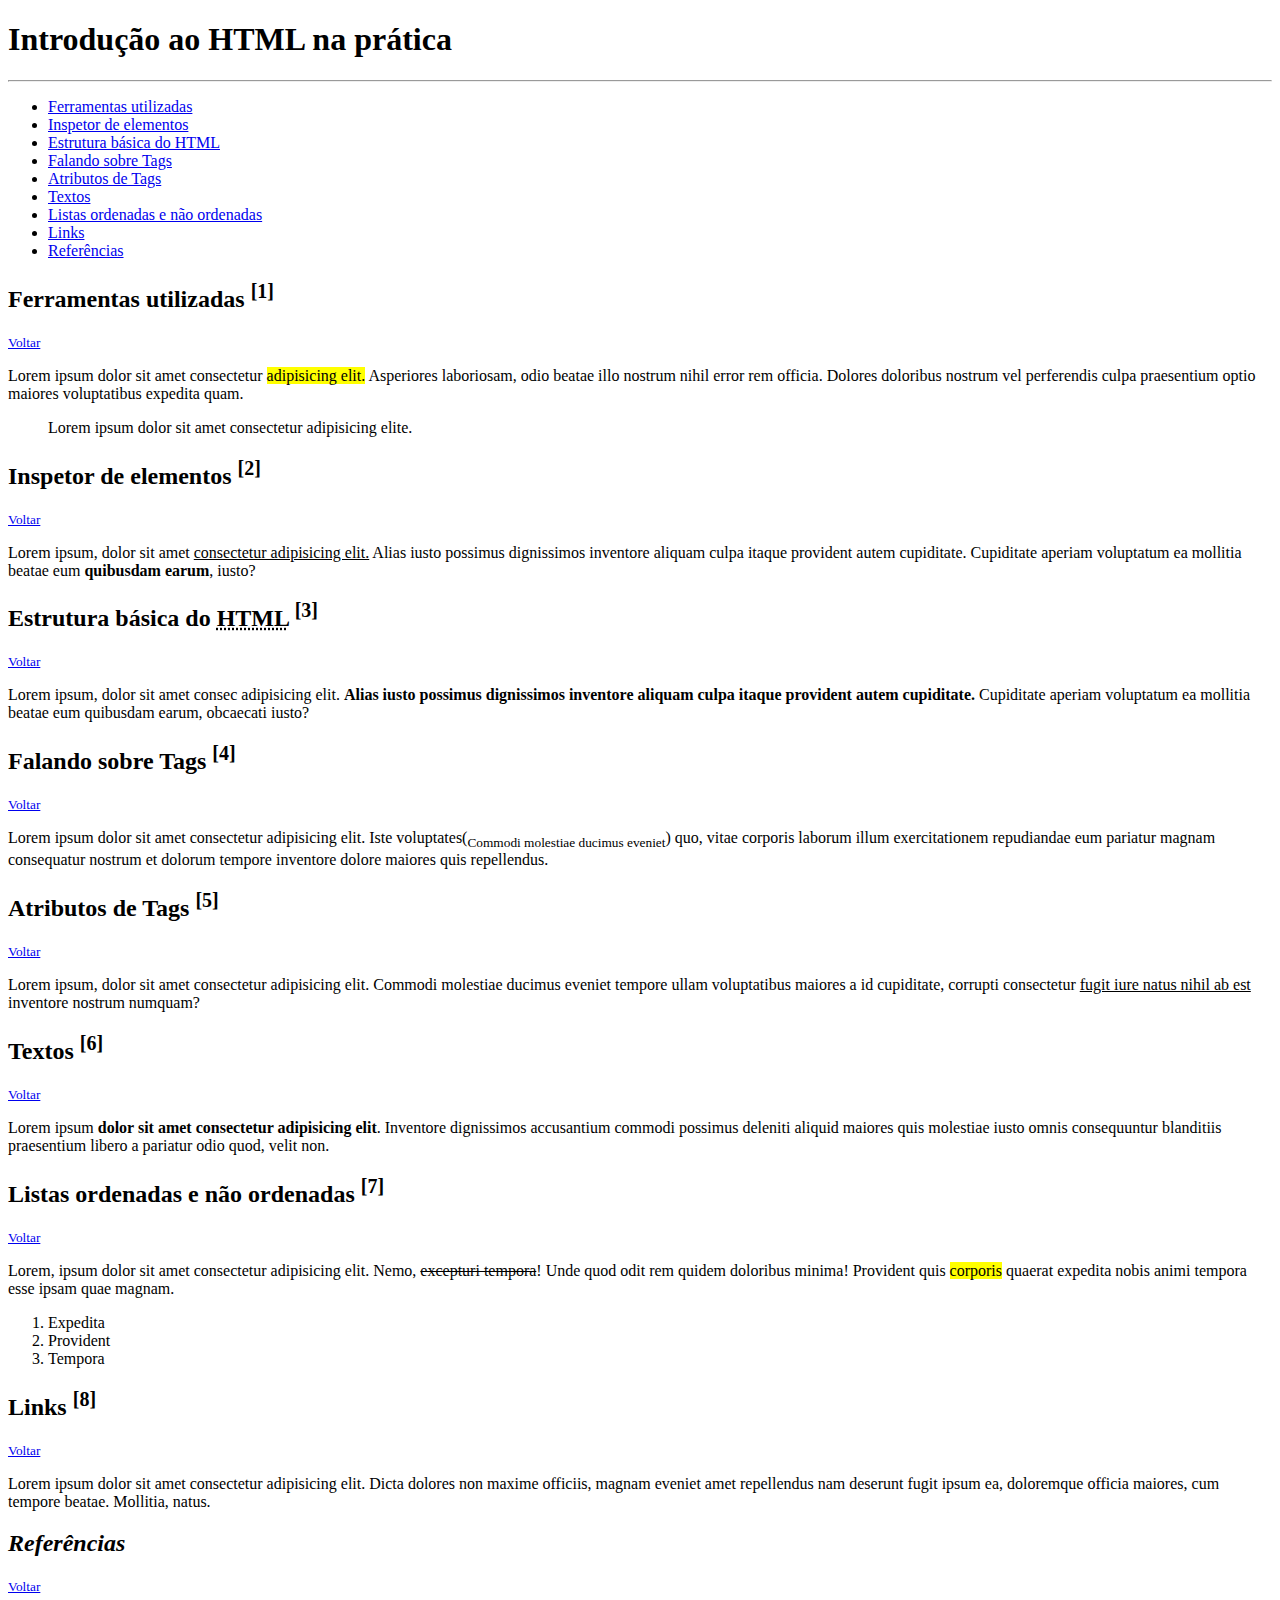
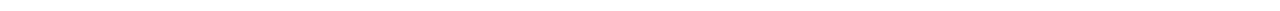
<file: desafio site 1/index.html>
<!DOCTYPE html>
<html lang="pt-br">
<head>
    <meta charset="UTF-8">
    <meta http-equiv="X-UA-Compatible" content="IE=edge">
    <meta name="viewport" content="width=device-width, initial-scale=1.0">
    <title>HTML básico</title>
</head>
<body>
    <h1 id="inicio">Introdução ao HTML na prática</h1>
    <hr>

    <ul>
        <li><a href="#aula1">Ferramentas utilizadas</a></li>
        <li><a href="#aula2">Inspetor de elementos</a></li>
        <li><a href="#aula3">Estrutura básica do HTML</a></li>
        <li><a href="#aula4">Falando sobre Tags</a></li>
        <li><a href="#aula5">Atributos de Tags</a></li>
        <li><a href="#aula6">Textos</a></li>
        <li><a href="#aula7">Listas ordenadas e não ordenadas</a></li>
        <li><a href="#aula8">Links</a></li>
        <li><a href="#ref">Referências</a></li>
    </ul>

    <h2 id="aula1">Ferramentas utilizadas <sup>[1]</sup></h2>
    <small><a href="#inicio">Voltar</a></small>
    <p>Lorem ipsum dolor sit amet consectetur <mark>adipisicing elit.</mark> Asperiores laboriosam, odio beatae illo nostrum nihil error rem officia. Dolores doloribus nostrum vel perferendis culpa praesentium optio maiores voluptatibus expedita quam.</p>
    <blockquote>Lorem ipsum dolor sit amet consectetur adipisicing elite.</blockquote>

    <h2 id="aula2">Inspetor de elementos <sup>[2]</sup></h2>
    <small><a href="#inicio">Voltar</a></small>
    <p>Lorem ipsum, dolor sit amet <u>consectetur adipisicing elit.</u> Alias iusto possimus dignissimos inventore aliquam culpa itaque provident autem cupiditate. Cupiditate aperiam voluptatum ea mollitia beatae eum <strong>quibusdam earum</strong>, iusto?</p>

    <h2 id="aula3">Estrutura básica do <abbr title="HyperText Markup Language">HTML</abbr> <sup>[3]</sup></h2>
    <small><a href="#inicio">Voltar</a></small>
    <p>Lorem ipsum, dolor sit amet consec adipisicing elit. <strong>Alias iusto possimus dignissimos inventore aliquam culpa itaque provident autem cupiditate.</strong> Cupiditate aperiam voluptatum ea mollitia beatae eum quibusdam earum, obcaecati iusto?</p>

    <h2 id="aula4">Falando sobre Tags <sup>[4]</sup></h2>
    <small><a href="#inicio">Voltar</a></small>
    <p>Lorem ipsum dolor sit amet consectetur adipisicing elit. Iste voluptates(<sub>Commodi molestiae ducimus eveniet</sub>) quo, vitae corporis laborum illum exercitationem repudiandae eum pariatur magnam consequatur nostrum et dolorum tempore inventore dolore maiores quis repellendus.</p>

    <h2 id="aula5">Atributos de Tags <sup>[5]</sup></h2>
    <small><a href="#inicio">Voltar</a></small>
    <p>Lorem ipsum, dolor sit amet consectetur adipisicing elit. Commodi molestiae ducimus eveniet tempore ullam voluptatibus maiores a id cupiditate, corrupti consectetur <u>fugit iure natus nihil ab est </u>inventore nostrum numquam?</p>

    <h2 id="aula6">Textos <sup>[6]</sup></h2>
    <small><a href="#inicio">Voltar</a></small>
    <p>Lorem ipsum <strong>dolor sit amet consectetur adipisicing elit</strong>. Inventore dignissimos accusantium commodi possimus deleniti aliquid maiores quis molestiae iusto omnis consequuntur blanditiis praesentium libero a pariatur odio quod, velit non.</p>

    <h2 id="aula7">Listas ordenadas e não ordenadas <sup>[7]</sup></h2>
    <small><a href="#inicio">Voltar</a></small>
    <p>Lorem, ipsum dolor sit amet consectetur adipisicing elit. Nemo, <del>excepturi tempora</del>! Unde quod odit rem quidem doloribus minima! Provident quis <mark>corporis</mark> quaerat expedita nobis animi tempora esse ipsam quae magnam.</p>
    <ol>
        <li>Expedita</li>
        <li>Provident</li>
        <li>Tempora</li>
    </ol>

    <h2 id="aula8">Links <sup>[8]</sup></h2>
    <small><a href="#inicio">Voltar</a></small>
    <p>Lorem ipsum dolor sit amet consectetur adipisicing elit. Dicta dolores non maxime officiis, magnam eveniet amet repellendus nam deserunt fugit ipsum ea, doloremque officia maiores, cum tempore beatae. Mollitia, natus.</p>

    <h2 id="ref"><i>Referências</i></h2>
    <small><a href="#inicio">Voltar</a></small>
    <p></p>
</body>
</html>
</file>
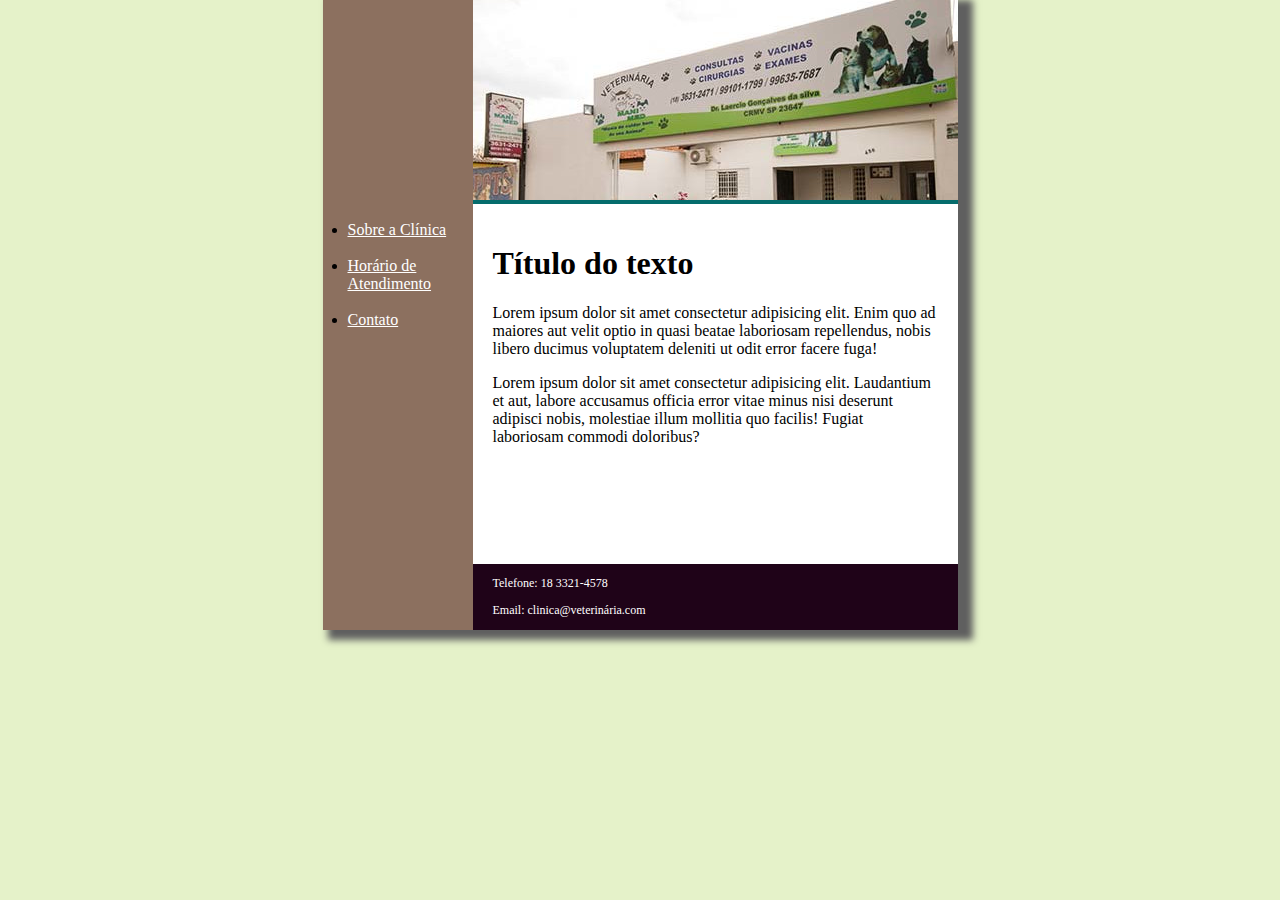
<file: desafio site 2/index.html>
<!DOCTYPE html>
<html lang="pt-br">
<head>
    <meta charset="UTF-8">
    <meta http-equiv="X-UA-Compatible" content="IE=edge">
    <meta name="viewport" content="width=device-width, initial-scale=1.0">
    <title>Clínica Veterinária</title>
    <link rel="stylesheet" href="style.css">
</head>
<body>
    <div class="wrapper">
        <div class="menu">
            <ul>
                <li><a href="sobre.html">Sobre a Clínica</a></li><br>
                <li><a href="horario.html">Horário de Atendimento</a></li><br>
                <li><a href="contato.html">Contato</a></li>
            </ul>
        </div>
        <div class="main">
            <div class="header">
                <img src="imagem/clinica.jpg" alt="Imagem de uma clínica">
            </div>
            <div class="content">
                <h1>Título do texto</h1>
                <p>Lorem ipsum dolor sit amet consectetur adipisicing elit. Enim quo ad maiores aut velit optio in quasi beatae laboriosam repellendus, nobis libero ducimus voluptatem deleniti ut odit error facere fuga!</p>
                <p>Lorem ipsum dolor sit amet consectetur adipisicing elit. Laudantium et aut, labore accusamus officia error vitae minus nisi deserunt adipisci nobis, molestiae illum mollitia quo facilis! Fugiat laboriosam commodi doloribus?</p>
            </div>
            <div class="footer">
                <p>Telefone: 18 3321-4578</p>
                <p>Email: clinica@veterinária.com</p>
            </div>
        </div>
    </div>
</body>
</html>
</file>
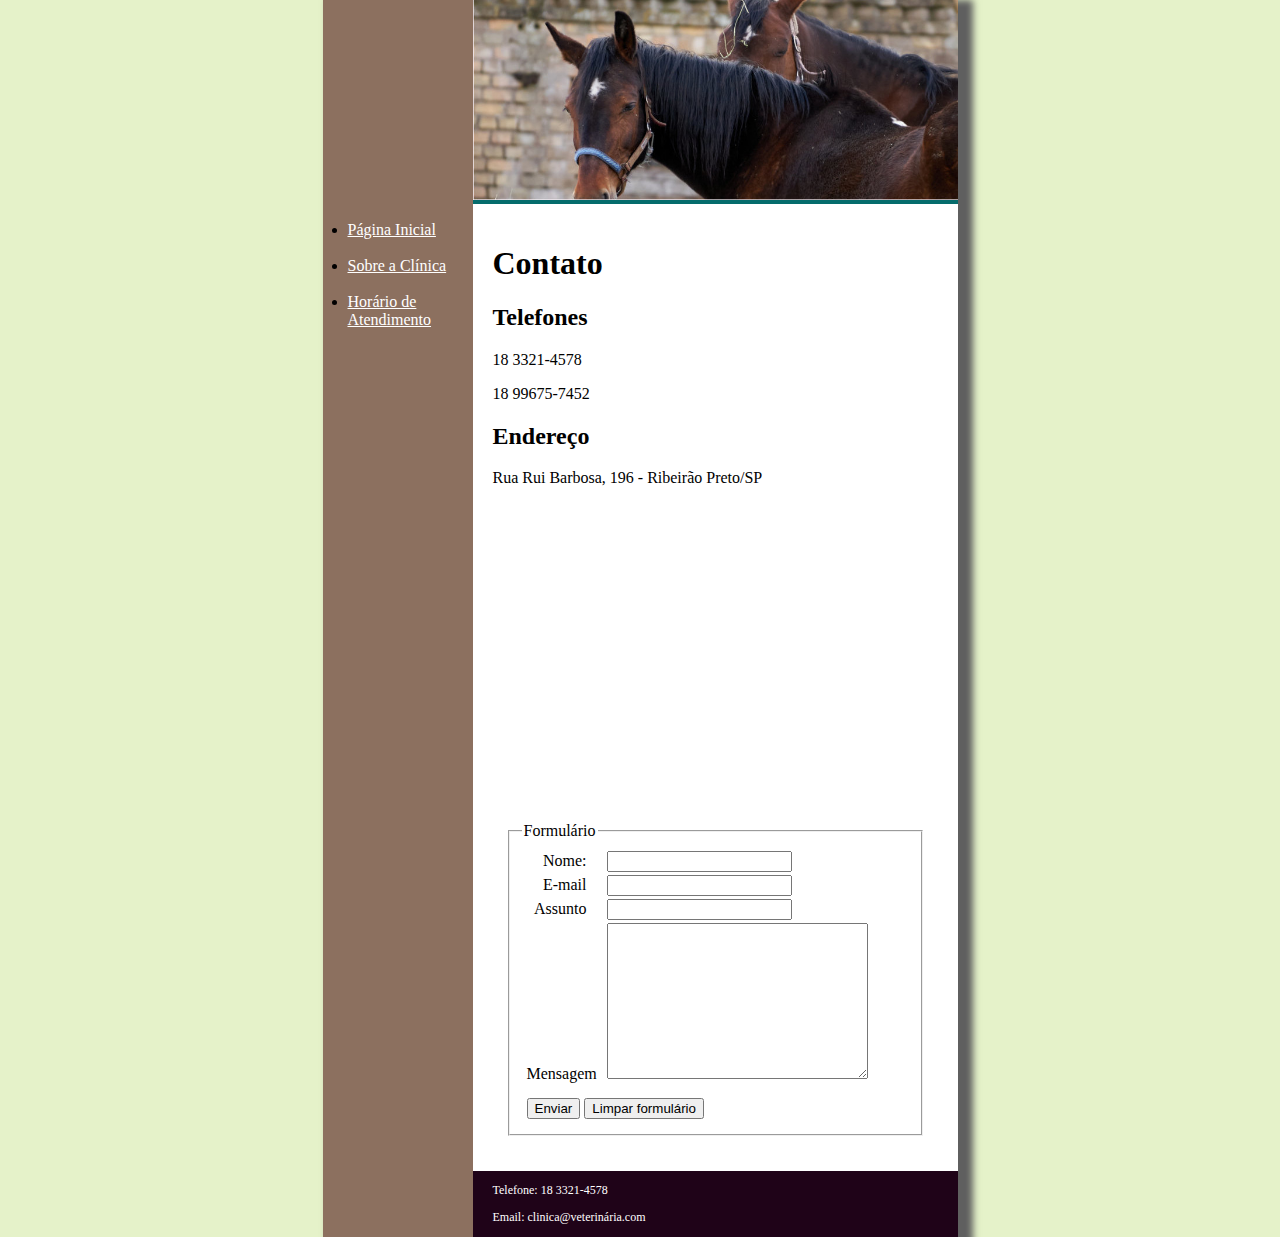
<file: desafio site 2/contato.html>
<!DOCTYPE html>
<html lang="pt-br">
<head>
    <meta charset="UTF-8">
    <meta http-equiv="X-UA-Compatible" content="IE=edge">
    <meta name="viewport" content="width=device-width, initial-scale=1.0">
    <title>Clínica Veterinária</title>
    <link rel="stylesheet" href="style.css">
</head>
<body>
    <div class="wrapper">
        <div class="menu">
            <ul>
                <li><a href="index.html">Página Inicial</a></li><br>
                <li><a href="sobre.html">Sobre a Clínica</a></li><br>
                <li><a href="horario.html">Horário de Atendimento</a></li>
            </ul>
        </div>
        <div class="main">
            <div class="header">
                <img src="imagem/cavalo.jpg" width="485px" alt="Imagem de uma clínica">
            </div>
            <div class="content">
                <h1>Contato</h1>
                <h2>Telefones</h2>
                <p>18 3321-4578</p>
                <p>18 99675-7452</p>
                <h2>Endereço</h2>
                <p>Rua Rui Barbosa, 196 - Ribeirão Preto/SP</p>
                <iframe src="https://www.google.com/maps/embed?pb=!1m18!1m12!1m3!1d29763.06923505044!2d-47.806684535890824!3d-21.17691302488455!2m3!1f0!2f0!3f0!3m2!1i1024!2i768!4f13.1!3m3!1m2!1s0x94b9bef058dcf113%3A0xd29c45dff372e884!2sR.%20Rui%20Barbosa%2C%20196%20-%20Centro%2C%20Ribeir%C3%A3o%20Preto%20-%20SP%2C%2014015-120!5e0!3m2!1spt-BR!2sbr!4v1673742335646!5m2!1spt-BR!2sbr" width="400" height="300" style="border:0;" allowfullscreen="" loading="lazy" referrerpolicy="no-referrer-when-downgrade"></iframe>
                <fieldset>
                    <legend>Formulário</legend>
                    <div class="row">
                        <label>Nome:</label><input type="text"><br>
                        <label>E-mail</label><input type="email"><br>
                        <label>Assunto</label><input type="text"><br>
                        <label>Mensagem</label><textarea cols="30" rows="10"></textarea>
                        <button type="submit">Enviar</button>
                        <button type="reset">Limpar formulário</button>
                    </div>
                </fieldset>
            </div>
            <div class="footer">
                <p>Telefone: 18 3321-4578</p>
                <p>Email: clinica@veterinária.com</p>
            </div>
        </div>
    </div>
</body>
</html>
</file>
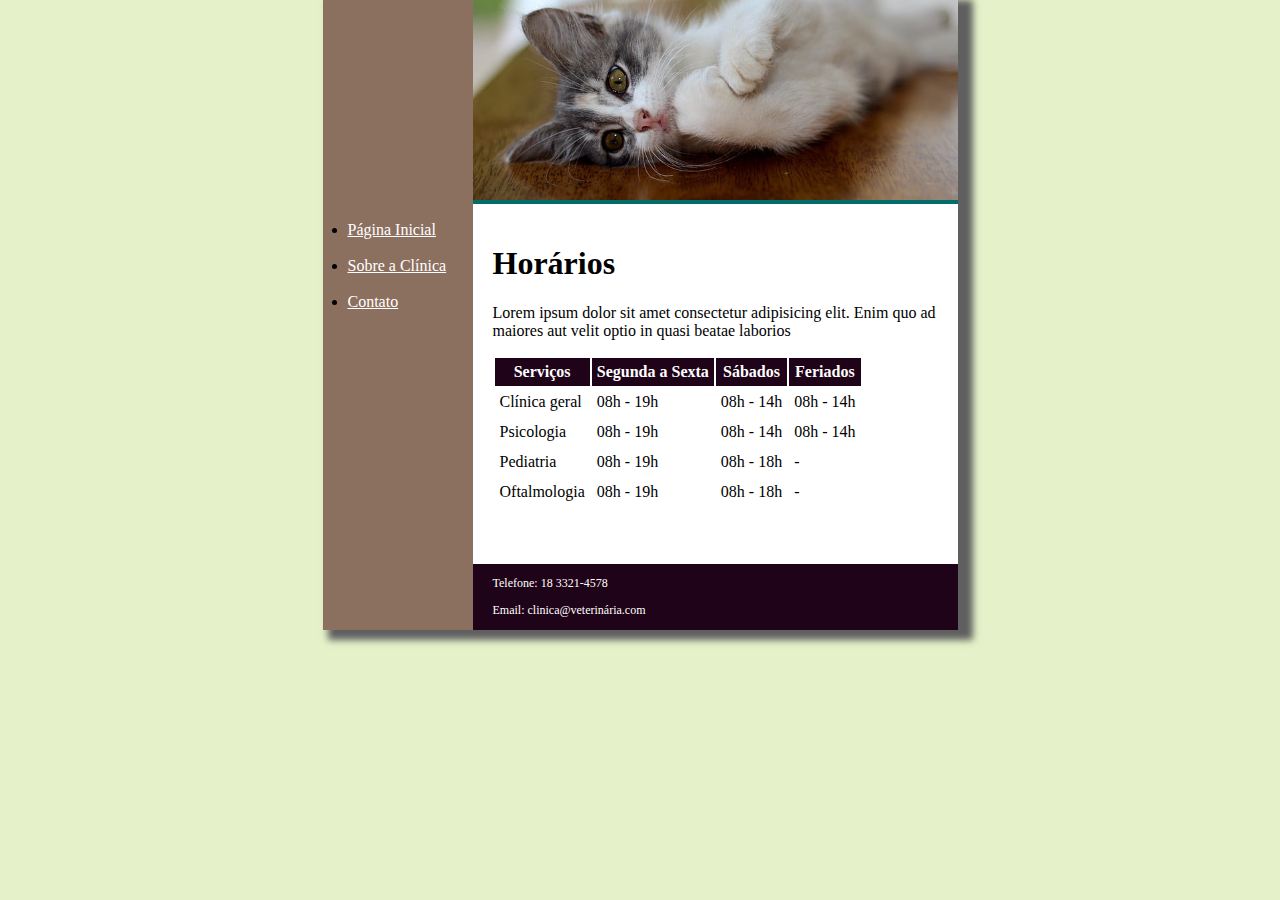
<file: desafio site 2/horario.html>
<!DOCTYPE html>
<html lang="pt-br">
<head>
    <meta charset="UTF-8">
    <meta http-equiv="X-UA-Compatible" content="IE=edge">
    <meta name="viewport" content="width=device-width, initial-scale=1.0">
    <title>Horários</title>
    <link rel="stylesheet" href="style.css">
</head>
<body>
    <div class="wrapper">
        <div class="menu">
            <ul>
                <li><a href="index.html">Página Inicial</a></li><br>
                <li><a href="sobre.html">Sobre a Clínica</a></li><br>
                <li><a href="contato.html">Contato</a></li>
            </ul>
        </div>
        <div class="main">
            <div class="header">
                <img src="imagem/gato.jpg" width="485px" alt="Imagem de uma clínica">
            </div>
            <div class="content">
                <h1>Horários</h1>
                <p>Lorem ipsum dolor sit amet consectetur adipisicing elit. Enim quo ad maiores aut velit optio in quasi beatae laborios</p>
                <table>
                    <thead>
                        <tr>
                            <th>Serviços</th>
                            <th>Segunda a Sexta</th>
                            <th>Sábados</th>
                            <th>Feriados</th>
                        </tr>
                    </thead>
                    <tbody>
                        <tr>
                            <td>Clínica geral</td>
                            <td>08h - 19h</td>
                            <td>08h - 14h</td>
                            <td>08h - 14h</td>
                        </tr>
                        <tr>
                            <td>Psicologia</td>
                            <td>08h - 19h</td>
                            <td>08h - 14h</td>
                            <td>08h - 14h</td>
                        </tr>
                        <tr>
                            <td>Pediatria</td>
                            <td>08h - 19h</td>
                            <td>08h - 18h</td>
                            <td>-</td>
                        </tr>
                        <tr>
                            <td>Oftalmologia</td>
                            <td>08h - 19h</td>
                            <td>08h - 18h</td>
                            <td>-</td>
                        </tr>
                    </tbody>
                </table>
            </div>
            <div class="footer">
                <p>Telefone: 18 3321-4578</p>
                <p>Email: clinica@veterinária.com</p>
            </div>
        </div>
    </div>
</body>
</html>
</file>
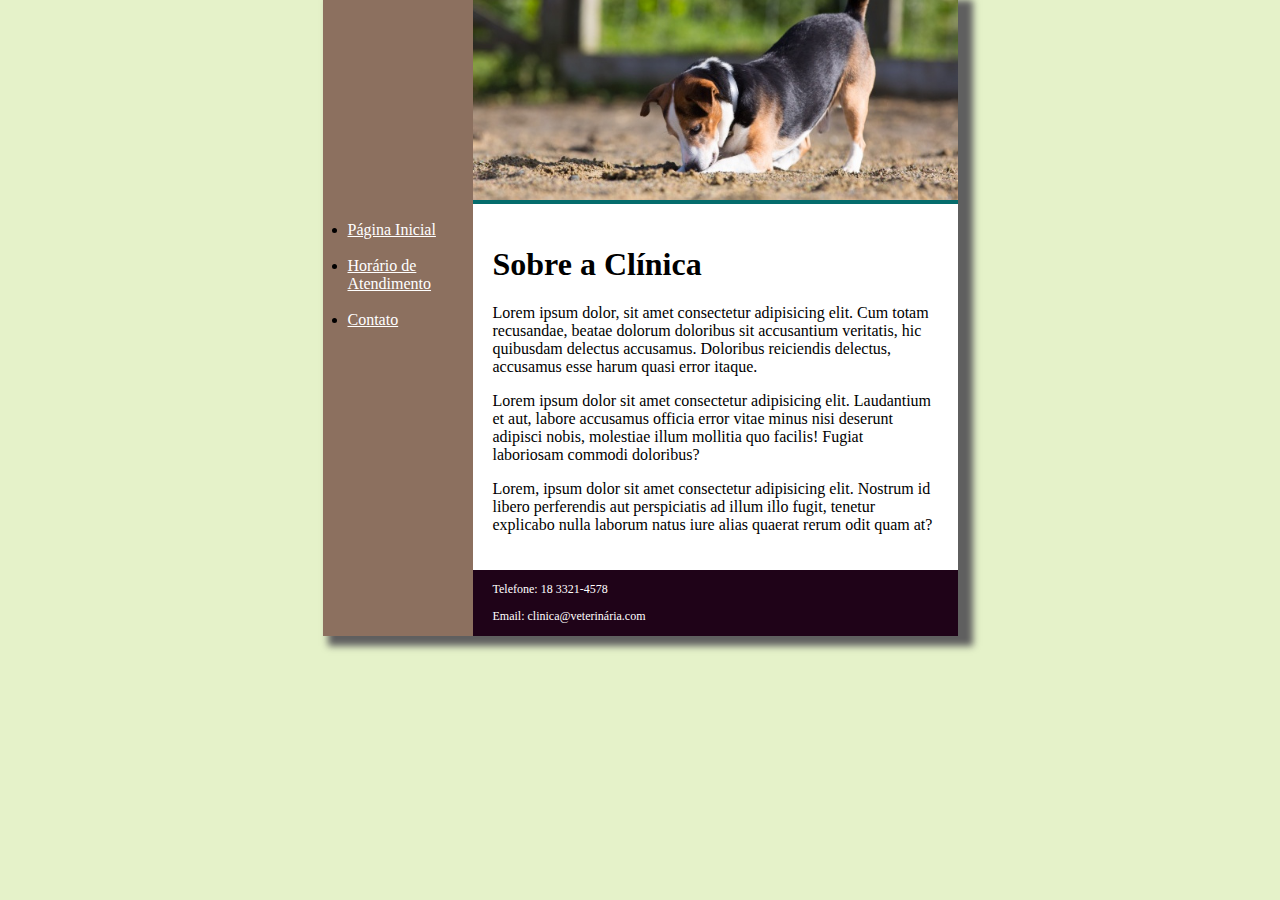
<file: desafio site 2/sobre.html>
<!DOCTYPE html>
<html lang="pt-br">
<head>
    <meta charset="UTF-8">
    <meta http-equiv="X-UA-Compatible" content="IE=edge">
    <meta name="viewport" content="width=device-width, initial-scale=1.0">
    <title>Sobre</title>
    <link rel="stylesheet" href="style.css">
</head>
<body>
    <div class="wrapper">
        <div class="menu">
            <ul>
                <li><a href="index.html">Página Inicial</a></li><br>
                <li><a href="horario.html">Horário de Atendimento</a></li><br>
                <li><a href="contato.html">Contato</a></li>
            </ul>
        </div>
        <div class="main">
            <div class="header">
                <img src="imagem/cachorro.jpg" width="485px" alt="Imagem de uma clínica">
            </div>
            <div class="content">
                <h1>Sobre a Clínica</h1>
                <p>Lorem ipsum dolor, sit amet consectetur adipisicing elit. Cum totam recusandae, beatae dolorum doloribus sit accusantium veritatis, hic quibusdam delectus accusamus. Doloribus reiciendis delectus, accusamus esse harum quasi error itaque.</p>
                <p>Lorem ipsum dolor sit amet consectetur adipisicing elit. Laudantium et aut, labore accusamus officia error vitae minus nisi deserunt adipisci nobis, molestiae illum mollitia quo facilis! Fugiat laboriosam commodi doloribus?</p>
                <p>Lorem, ipsum dolor sit amet consectetur adipisicing elit. Nostrum id libero perferendis aut perspiciatis ad illum illo fugit, tenetur explicabo nulla laborum natus iure alias quaerat rerum odit quam at?</p>
            </div>
            <div class="footer">
                <p>Telefone: 18 3321-4578</p>
                <p>Email: clinica@veterinária.com</p>
            </div>
        </div>
    </div>
</body>
</html>
</file>
<file: desafio site 2/style.css>
html, body {
    margin: 0;
}
body {
    background-color: #e5f2c9;
    display: flex;
    justify-content: center;
}
.wrapper {
    width: 635px;
    display: flex;
    margin: 0 auto;
    background-color: aquamarine;
    box-shadow: 10px 5px 7px 5px rgb(95, 95, 95);
}
.main {
    display: flex;
    flex-flow: column;
    width: 85%;
}
.menu {
    width: 1500px;
    background-color: #8c705f;
    padding: 200px 20px 0px;
}
.header {
    background-color: rgb(5, 108, 108);
    min-height: 100px;
}
.content {
    background-color: white;
    min-height: 320px;
    padding: 20px;
}
.footer {
    background-color: #1F0318;
    min-height: 50px;
    color: white;
    padding: 0px 0px 0px 20px;
    font-size: 12px;
}
a {
    color: white;
}
ul {
    padding: 5px;
}
th {
    background-color: #1F0318;
    color: white;
    padding: 5px 5px 5px 5px;
}
td {
    padding: 5px 5px 5px 5px;
}
fieldset {
    margin: 15px;
}
.row {
    margin: 5px;
}
label {
    width: 60px;
    padding-right: 20px;
    text-align: right;
    display: inline-block;
    margin-bottom: 5px;
}
button {
    margin-top: 10px;
}
</file>
